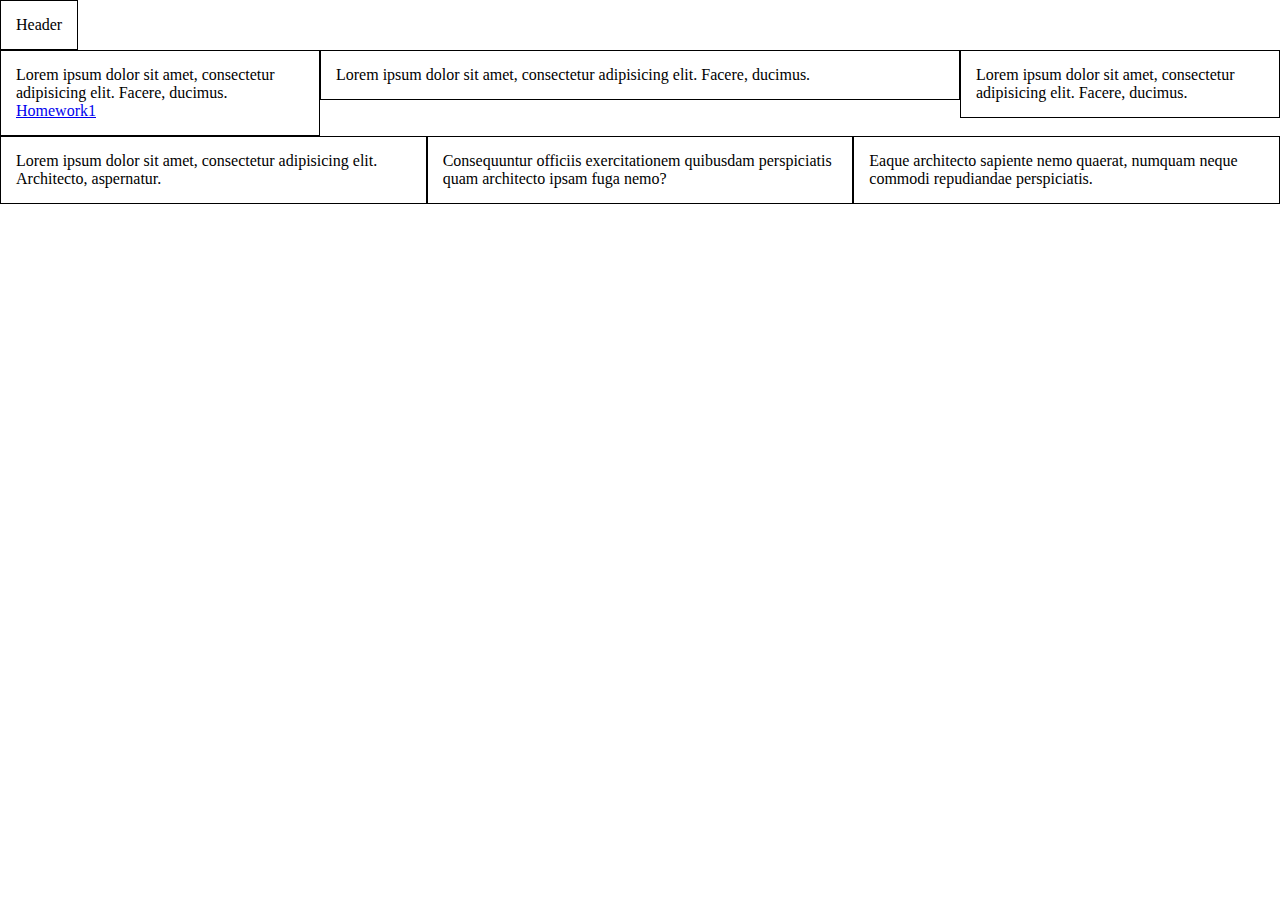
<file: index.html>
<!DOCTYPE html>
<html lang="en">

<head>
    <meta charset="UTF-8">
    <meta name="viewport" content="width=device-width, initial-scale=1, maximum-scale=1.0">
    <meta http-equiv="X-UA-Compatible" content="IE=edge">
    <meta name="renderer" content="webkit">
    <link rel="stylesheet" href="grid.css">
    <link rel="stylesheet" href="style.css">
    <title>title</title>
</head>

<body>
    <header>
        <div class="row">
            <div class="col-md-12">
                Header
            </div>
        </div>
    </header>

    <section>
        <div class="row">
            <div class="col-lg-3 col-md-3 col-sm-12">Lorem ipsum dolor sit amet, consectetur adipisicing elit. Facere, ducimus.
                <a href="homeworks/homework1/index.html">Homework1</a>
            </div>
            <div class="col-lg-6 col-md-6 col-sm-12">Lorem ipsum dolor sit amet, consectetur adipisicing elit. Facere, ducimus.</div>
            <div class="col-lg-3 col-md-3 col-sm-12">Lorem ipsum dolor sit amet, consectetur adipisicing elit. Facere, ducimus.</div>
        </div>
    </section>
    <footer>
        <div class="row">
            <div class="col-lg-4 col-md-4 col-sm-12">Lorem ipsum dolor sit amet, consectetur adipisicing elit. Architecto, aspernatur.</div>
            <div class="col-lg-4 col-md-4 col-sm-12">Consequuntur officiis exercitationem quibusdam perspiciatis quam architecto ipsam fuga nemo?</div>
            <div class="col-lg-4 col-md-4 col-sm-12">Eaque architecto sapiente nemo quaerat, numquam neque commodi repudiandae perspiciatis.</div>
        </div>
    </footer>
</body>

</html>
</file>
<file: grid.css>
* {
    box-sizing: border-box;
}

body,
html,
h1,
h2,
h3,
h4,
h5,
h6,
div,
p,
header,
footer,
aside,
article,
section,
blockquote {
    margin: 0;
    padding: 0;
}

.row:after {
    content: "";
    clear: both;
    display: block;
}

[class^="col-"] {
    float: left;
    padding: 15px;
}

@media screen and (max-width:768px) {
    .col-sm-1 {
        width: calc(100% * 1 / 12);
    }
    .col-sm-2 {
        width: calc(100% * 2 / 12);
    }
    .col-sm-3 {
        width: calc(100% * 3 / 12);
    }
    .col-sm-4 {
        width: calc(100% * 4 / 12);
    }
    .col-sm-5 {
        width: calc(100% * 5 / 12);
    }
    .col-sm-6 {
        width: calc(100% * 6 / 12);
    }
    .col-sm-7 {
        width: calc(100% * 7 / 12);
    }
    .col-sm-8 {
        width: calc(100% * 8 / 12);
    }
    .col-sm-9 {
        width: calc(100% * 9 / 12);
    }
    .col-sm-10 {
        width: calc(100% * 10 / 12);
    }
    .col-sm-11 {
        width: calc(100% * 11 / 12);
    }
    .col-sm-12 {
        width: calc(100% * 12 / 12);
    }
}

@media screen and (min-width:768px) and (max-width:991px) {
    .col-md-1 {
        width: calc(100% * 1 / 12);
    }
    .col-md-2 {
        width: calc(100% * 2 / 12);
    }
    .col-md-3 {
        width: calc(100% * 3 / 12);
    }
    .col-md-4 {
        width: calc(100% * 4 / 12);
    }
    .col-md-5 {
        width: calc(100% * 5 / 12);
    }
    .col-md-6 {
        width: calc(100% * 6 / 12);
    }
    .col-md-7 {
        width: calc(100% * 7 / 12);
    }
    .col-md-8 {
        width: calc(100% * 8 / 12);
    }
    .col-md-9 {
        width: calc(100% * 9 / 12);
    }
    .col-md-10 {
        width: calc(100% * 10 / 12);
    }
    .col-md-11 {
        width: calc(100% * 11 / 12);
    }
    .col-md-12 {
        width: calc(100% * 12 / 12);
    }
}

@media screen and (min-width:991px) {
    .col-lg-1 {
        width: calc(100% * 1 / 12);
    }
    .col-lg-2 {
        width: calc(100% * 2 / 12);
    }
    .col-lg-3 {
        width: calc(100% * 3 / 12);
    }
    .col-lg-4 {
        width: calc(100% * 4 / 12);
    }
    .col-lg-5 {
        width: calc(100% * 5 / 12);
    }
    .col-lg-6 {
        width: calc(100% * 6 / 12);
    }
    .col-lg-7 {
        width: calc(100% * 7 / 12);
    }
    .col-lg-8 {
        width: calc(100% * 8 / 12);
    }
    .col-lg-9 {
        width: calc(100% * 9 / 12);
    }
    .col-lg-10 {
        width: calc(100% * 10 / 12);
    }
    .col-lg-11 {
        width: calc(100% * 11 / 12);
    }
    .col-lg-12 {
        width: calc(100% * 12 / 12);
    }
}
</file>
<file: style.css>
[class^="col-"] {
    border: 1px solid;
}
</file>
